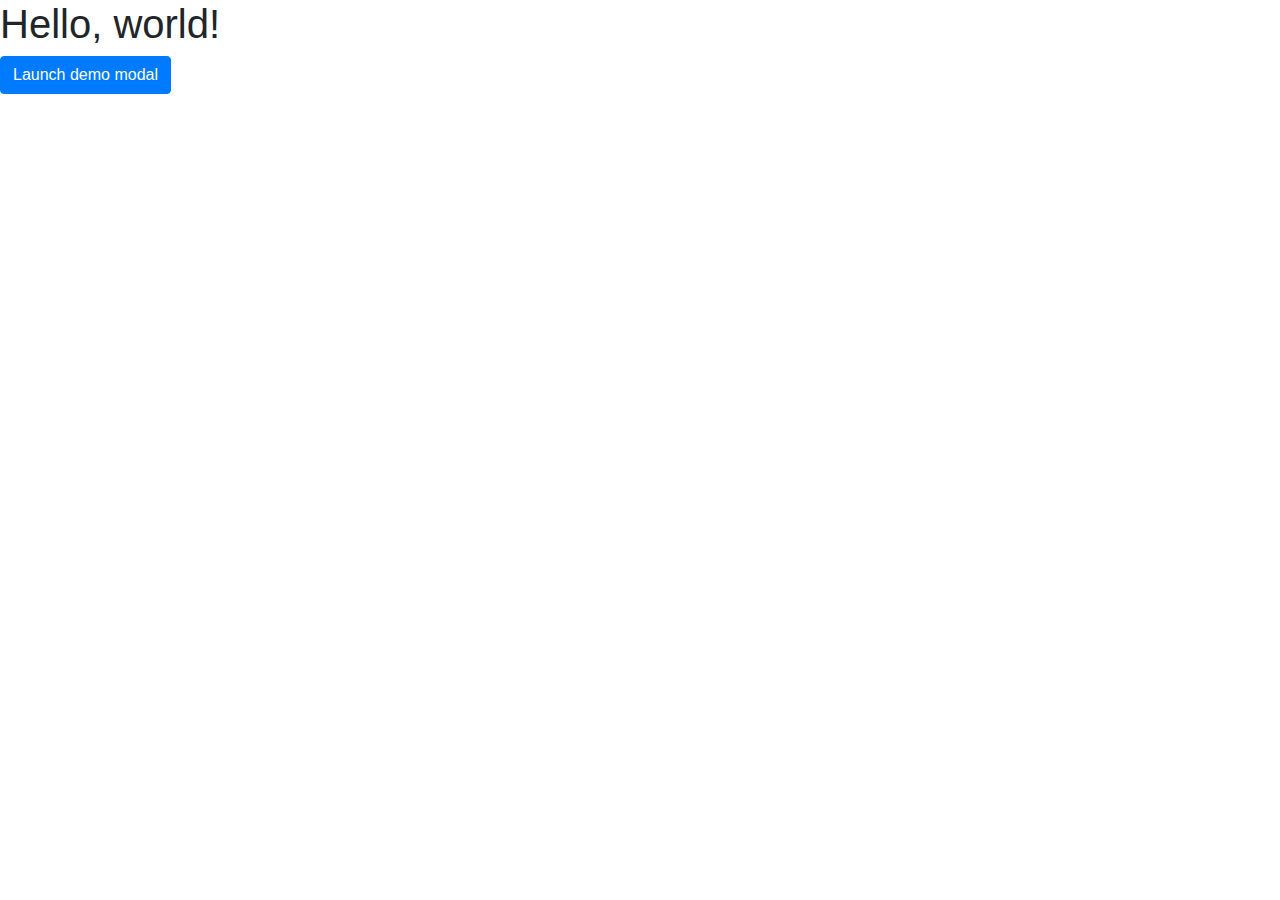
<file: index.html>
<!doctype html>
<html lang="en">
  <head>
    <!-- Required meta tags -->
    <meta charset="utf-8">
    <meta name="viewport" content="width=device-width, initial-scale=1, shrink-to-fit=no">

    <!-- Bootstrap CSS -->
    <link rel="stylesheet" href="https://cdn.jsdelivr.net/npm/bootstrap@4.3.1/dist/css/bootstrap.min.css" integrity="sha384-ggOyR0iXCbMQv3Xipma34MD+dH/1fQ784/j6cY/iJTQUOhcWr7x9JvoRxT2MZw1T" crossorigin="anonymous">

    <title> Modal!</title>
  </head>
  <body>
    <h1>Hello, world!</h1>

    <!-- Button trigger modal -->
<button type="button" class="btn btn-primary" data-toggle="modal" data-target="#exampleModal">
    Launch demo modal
  </button>
  
  <!-- Modal -->
  <div class="modal fade" id="exampleModal" tabindex="-1" role="dialog" aria-labelledby="exampleModalLabel" aria-hidden="true">
    <div class="modal-dialog" role="document">
      <div class="modal-content">
        <div class="modal-header">
          <h5 class="modal-title" id="exampleModalLabel">Modal title</h5>
          <button type="button" class="close" data-dismiss="modal" aria-label="Close">
            <span aria-hidden="true">&times;</span>
          </button>
        </div>
        <div class="modal-body">
          ...
        </div>
        <div class="modal-footer">
          <button type="button" class="btn btn-secondary" data-dismiss="modal">Close</button>
          <button type="button" class="btn btn-primary">Save changes</button>
        </div>
      </div>
    </div>
  </div>

    <!-- Optional JavaScript -->
    <!-- jQuery first, then Popper.js, then Bootstrap JS -->
    <script src="https://code.jquery.com/jquery-3.3.1.slim.min.js" integrity="sha384-q8i/X+965DzO0rT7abK41JStQIAqVgRVzpbzo5smXKp4YfRvH+8abtTE1Pi6jizo" crossorigin="anonymous"></script>
    <script src="https://cdn.jsdelivr.net/npm/popper.js@1.14.7/dist/umd/popper.min.js" integrity="sha384-UO2eT0CpHqdSJQ6hJty5KVphtPhzWj9WO1clHTMGa3JDZwrnQq4sF86dIHNDz0W1" crossorigin="anonymous"></script>
    <script src="https://cdn.jsdelivr.net/npm/bootstrap@4.3.1/dist/js/bootstrap.min.js" integrity="sha384-JjSmVgyd0p3pXB1rRibZUAYoIIy6OrQ6VrjIEaFf/nJGzIxFDsf4x0xIM+B07jRM" crossorigin="anonymous"></script>
  </body>
</html>
</file>
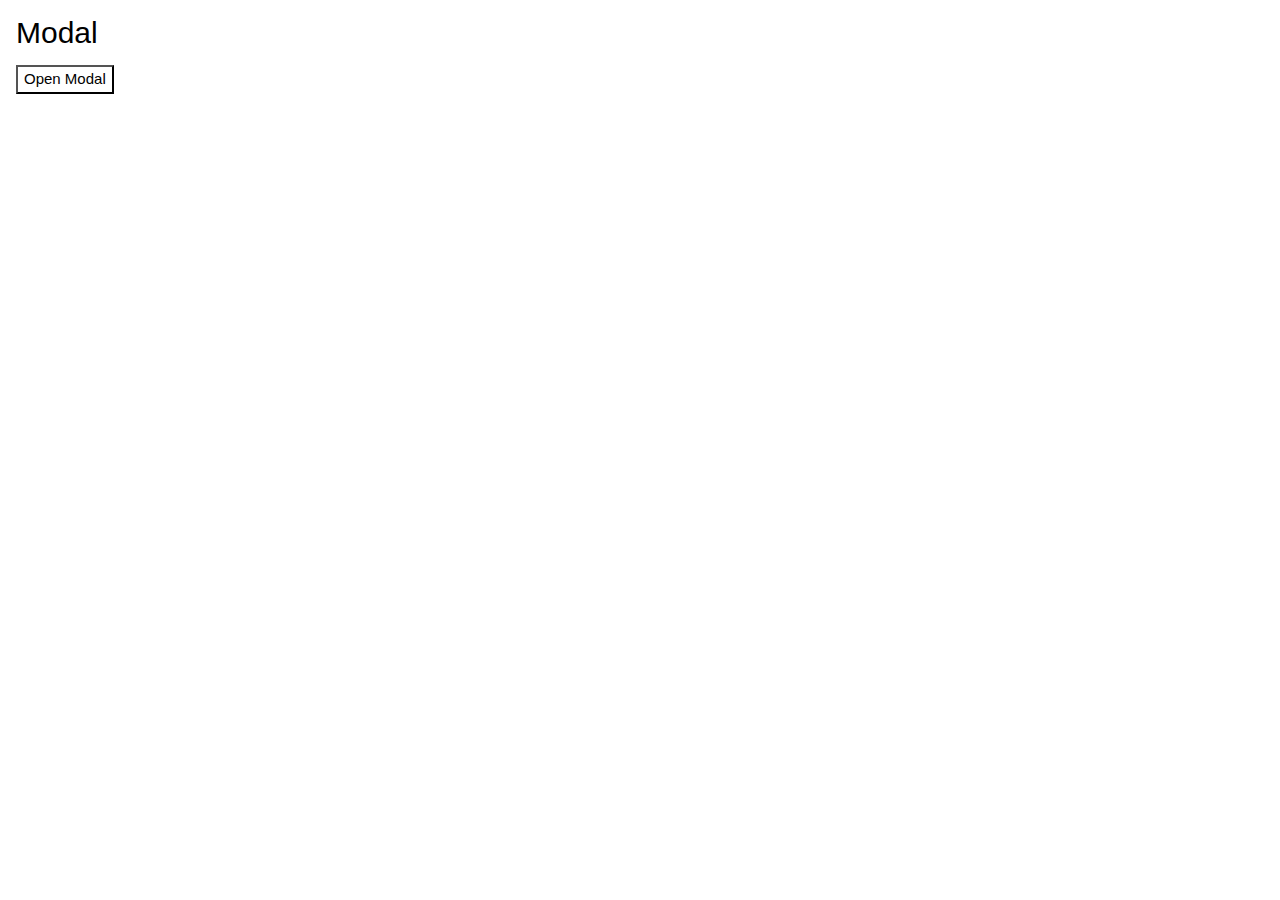
<file: modal.html>
<!DOCTYPE html>
<html>
<title>W3.CSS</title>
<meta name="viewport" content="width=device-width, initial-scale=1">
<link rel="stylesheet" href="https://www.w3schools.com/w3css/4/w3.css">
<body>

<div class="w3-container">
  <h2>Modal</h2>
  <button onclick="document.getElementById('id01').style.display='flex'" class="w1-button w3-white">Open Modal</button>

  <div id="id01" class="w3-modal">
    <div class="w3-modal-content">
      <div class="w3-container">
        <span onclick="document.getElementById('id01').style.display='none'" class="w3-button w1-display-topright">&times;</span>
        <p>Modal</p>

      </div>
    </div>
  </div>
</div>
            
</body>
</html>
</file>
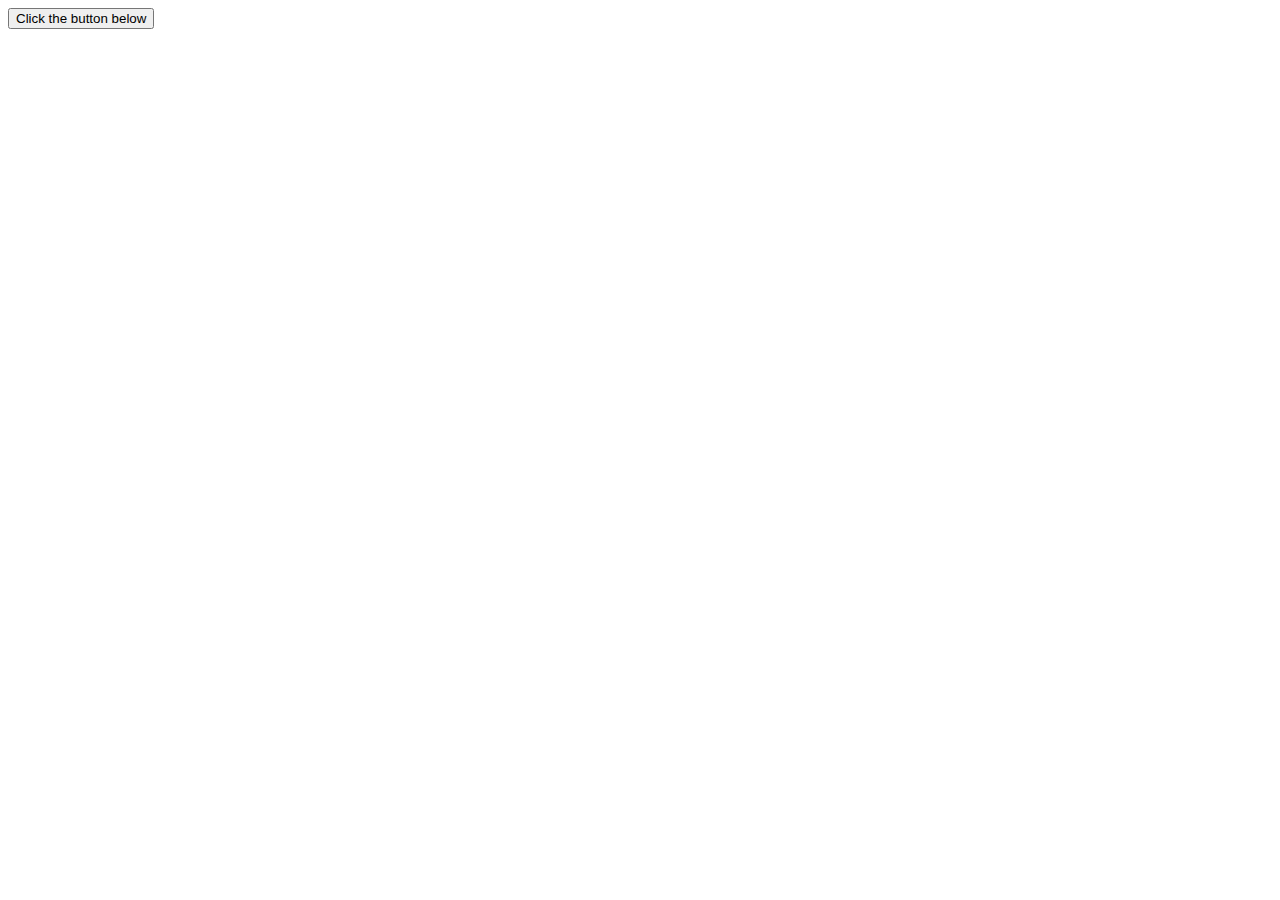
<file: mode.html>
<!DOCTYPE html>
<html lang="en">
<head>
    <meta charset="UTF-8">
    <meta http-equiv="X-UA-Compatible" content="IE=edge">
    <meta name="viewport" content="width=device-width, initial-scale=1.0">
    <title>Document</title>
</head>
<body>


    <button class="showPrompt">Click the button below</button>

    <script>
        showPrompt("Enter something<br>...smart :)", function(value) {
            alert(value);
          });
    </script>
    



    <script src="index.js"></script>
</body>
</html>
</file>
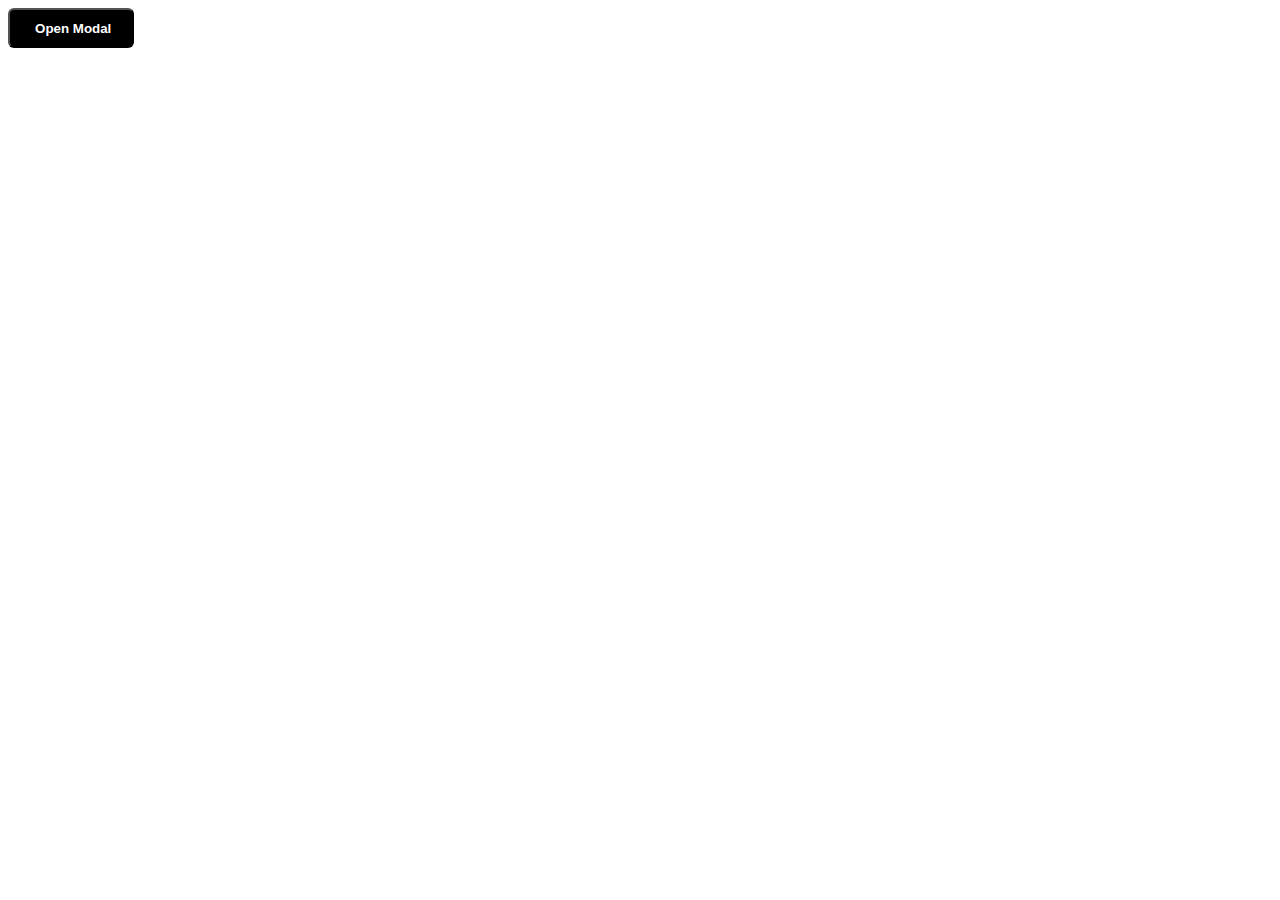
<file: modes.html>
<!DOCTYPE html>
<html lang="en">
<head>
    <meta charset="UTF-8">
    <meta http-equiv="X-UA-Compatible" content="IE=edge">
    <meta name="viewport" content="width=device-width, initial-scale=1.0">
    <title>Document</title>
    <link rel="stylesheet" href="mode.css">
</head>
<body>

  
<button id="myBtn" style="background-color: black; height:40px; width:10%; border-radius:6px; padding-left:10px;"><b style="color: white;">Open Modal</b></button>


<div id="myModal" class="modal">

 
  <div class="modal-content">
    <!-- <span class="close">close</span> -->



    <span style="color: coral;">Hello</span>  <br>

    <span class="close">close</span>
    <div>FACE UNDER CONSTRUCTION</div>
   
          <p>😱😱😱😱😱😱😱😱😱😱😱😱😱😱😱😱 </p>
    <!-- <p>Some text in the Modal..</p>

    <h2>Hello</h2>
          <button id="myBtn">close</button>
          <div>FACE UNDER CONSTRUCTION</div>
          <p>😱😱😱😱😱😱😱😱😱😱😱😱😱😱😱😱 </p> -->
  </div>

</div>




    <script src="modes.js"></script>
</body>
</html>
</file>
<file: mode.css>
.modal {
    display: none; 
    position: fixed; 
    z-index: 1; 
    left: 0;
    top: 0;
    width: 100%; 
    height: 100%; 
    overflow: auto; 
    background-color: rgb(0,0,0); 
    background-color: rgba(0,0,0,0.4); 
    top: '50%',
  
  }
  
 
  .modal-content {
    background-color: #fefefe;
    margin: 15% auto; 
    padding: 20px;
    border: 1px solid #888;
    width: 20%; 
  }
  

  .close {
    color: black;
    
   
    
  }
  
  .close:hover,
  .close:focus {
    color: black;
    text-decoration: none;
    cursor: pointer;
  }
</file>
